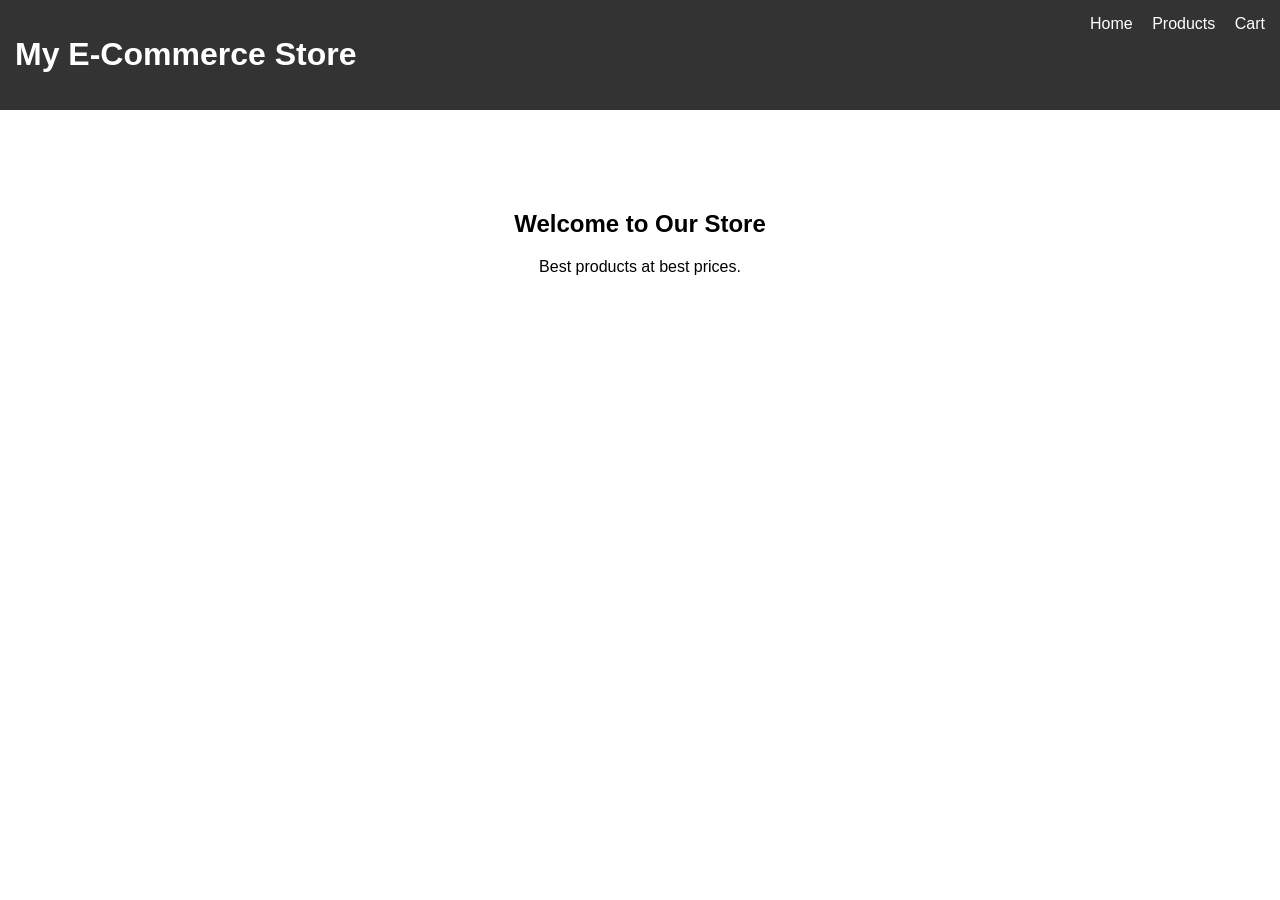
<file: index.html>
<!DOCTYPE html>
<html>
<head>
    <title>My E-Commerce Store</title>
    <link rel="stylesheet" href="style.css">
</head>
<body>

<header>
    <h1>My E-Commerce Store</h1>

    <nav>
    <a href="index.html">Home</a>
    <a href="products.html">Products</a>
    <a href="cart.html">Cart</a>
</nav>
</header>

<section class="hero">
    <h2>Welcome to Our Store</h2>
    <p>Best products at best prices.</p>
</section>

</body>
</html>
</file>
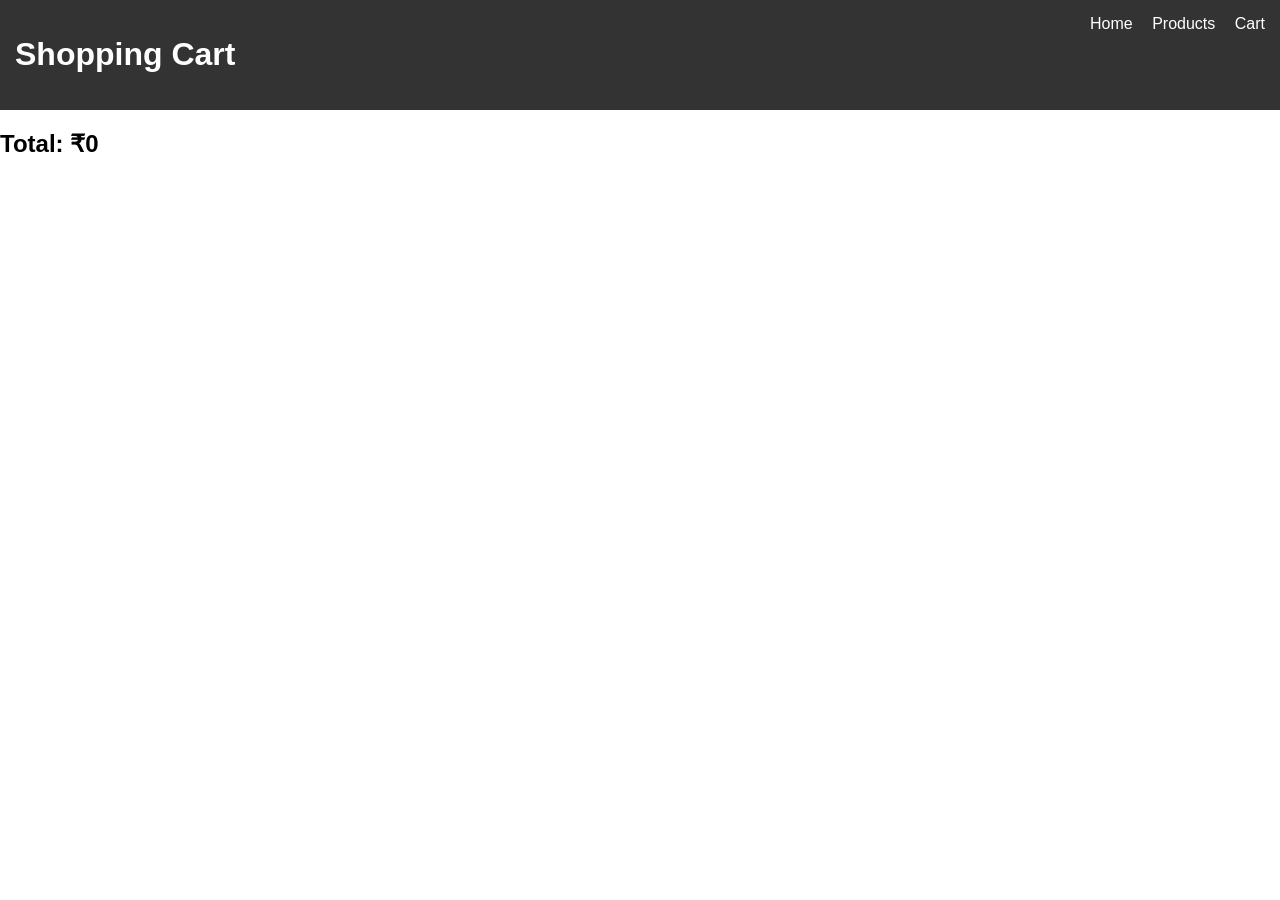
<file: cart.html>
<!DOCTYPE html>
<html>
<head>
    <title>Shopping Cart</title>
    <link rel="stylesheet" href="style.css">
</head>
<body>

<header>
    <h1>Shopping Cart</h1>

    <nav>
        <a href="index.html">Home</a>
        <a href="products.html">Products</a>
        <a href="cart.html">Cart</a>
    </nav>
</header>

<div id="cart-items"></div>

<h2 id="total"></h2>

<script src="cart.js"></script>

</body>
</html>
</file>
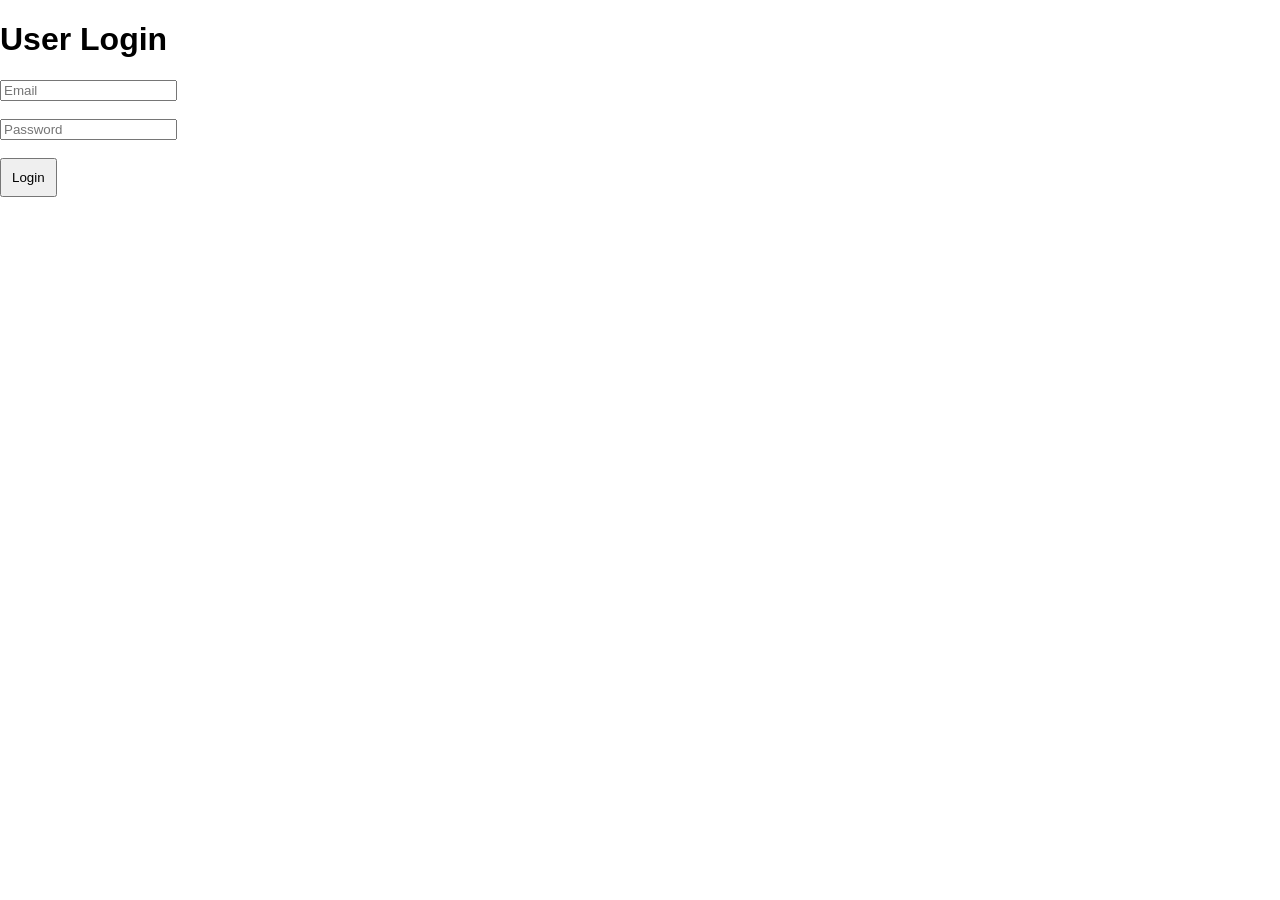
<file: login.html>
<!DOCTYPE html>
<html>
<head>
    <title>Login</title>
    <link rel="stylesheet" href="style.css">
</head>
<body>

<h1>User Login</h1>

<form id="loginForm">

    <input type="email"
           id="email"
           placeholder="Email"
           required>

    <br><br>

    <input type="password"
           id="password"
           placeholder="Password"
           required>

    <br><br>

    <button type="submit">Login</button>

</form>

<script src="login.js"></script>

</body>
</html>
</file>
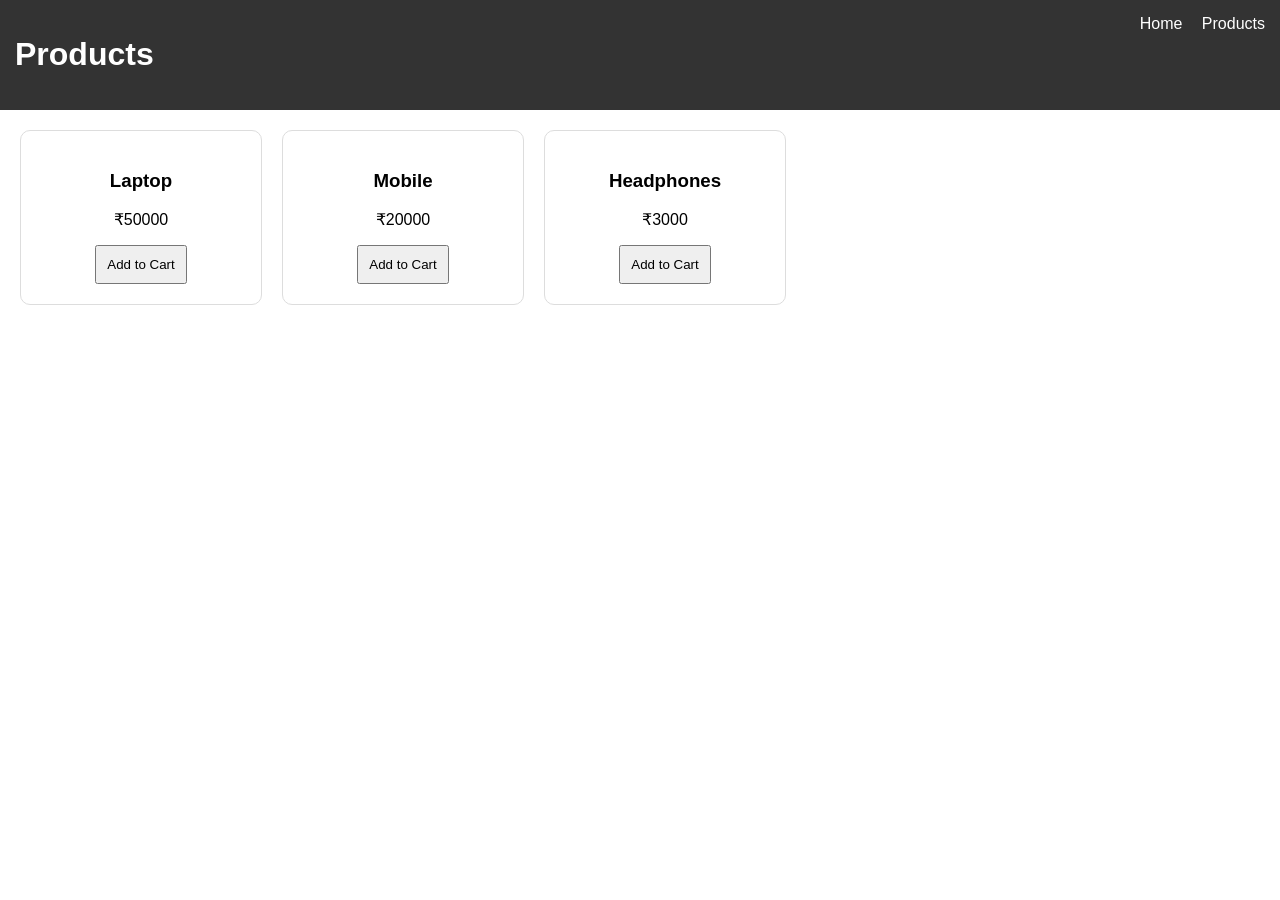
<file: products.html>
<!DOCTYPE html>
<html>
<head>
    <title>Products</title>
    <link rel="stylesheet" href="style.css">
</head>
<body>

<header>
    <h1>Products</h1>

    <nav>
        <a href="index.html">Home</a>
        <a href="products.html">Products</a>
    </nav>
</header>

<div id="products"></div>

<script src="products.js"></script>

</body>
</html>
</file>
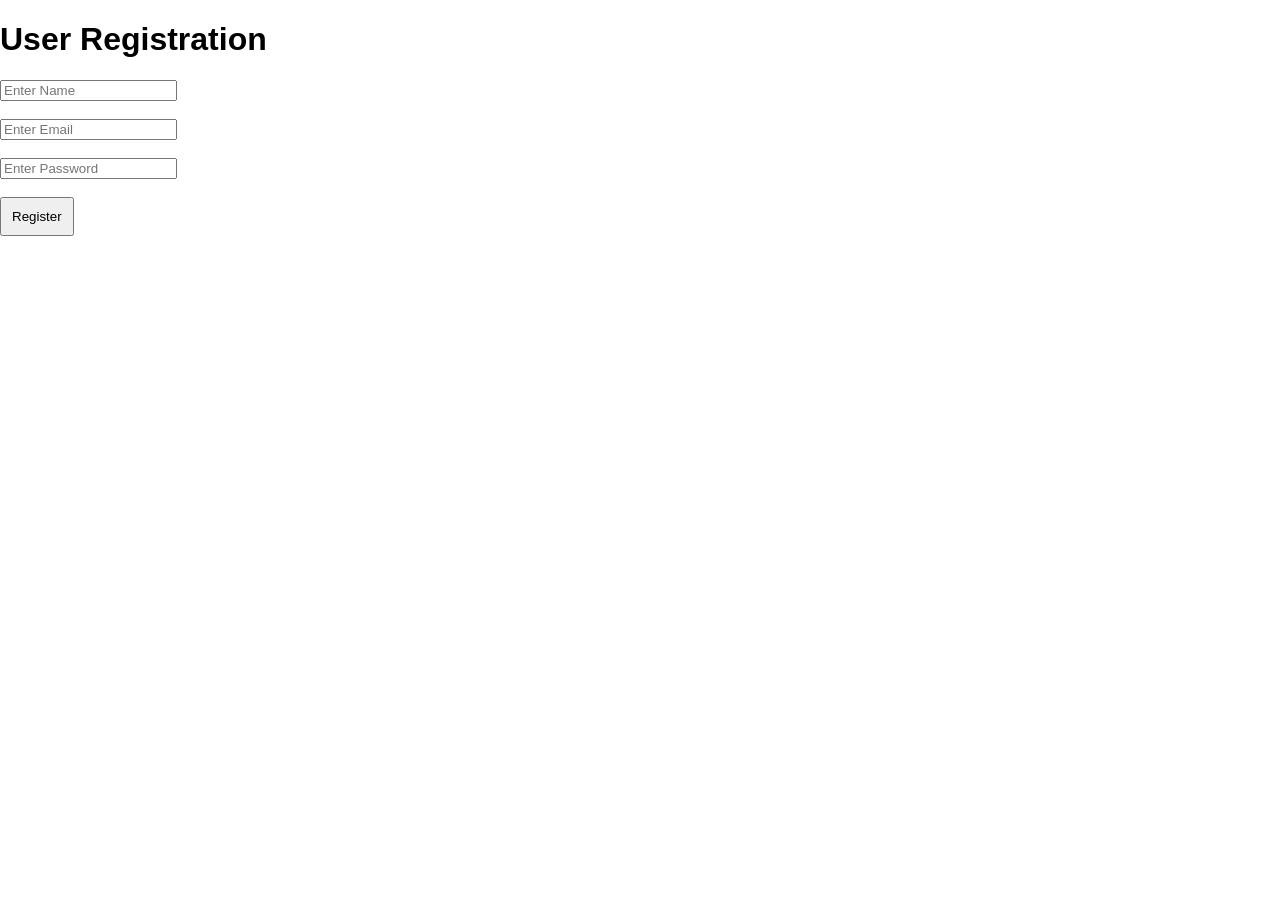
<file: register.html>
<!DOCTYPE html>
<html>
<head>
    <title>Register</title>
    <link rel="stylesheet" href="style.css">
</head>
<body>

<h1>User Registration</h1>

<form id="registerForm">
    <input type="text" id="name" placeholder="Enter Name" required>
    <br><br>

    <input type="email" id="email" placeholder="Enter Email" required>
    <br><br>

    <input type="password" id="password" placeholder="Enter Password" required>
    <br><br>

    <button type="submit">Register</button>
</form>

<script src="register.js"></script>

</body>
</html>
</file>
<file: style.css>
body{
    margin:0;
    font-family:Arial;
}

header{
    background:#333;
    color:white;
    padding:15px;
    display:flex;
    justify-content:space-between;
}

nav a{
    color:white;
    text-decoration:none;
    margin-left:15px;
}

.hero{
    text-align:center;
    margin-top:100px;
}
#products{
    display:flex;
    gap:20px;
    padding:20px;
}

.product-card{
    border:1px solid #ddd;
    padding:20px;
    width:200px;
    border-radius:10px;
    text-align:center;
}

button{
    padding:10px;
    cursor:pointer;
}
</file>
